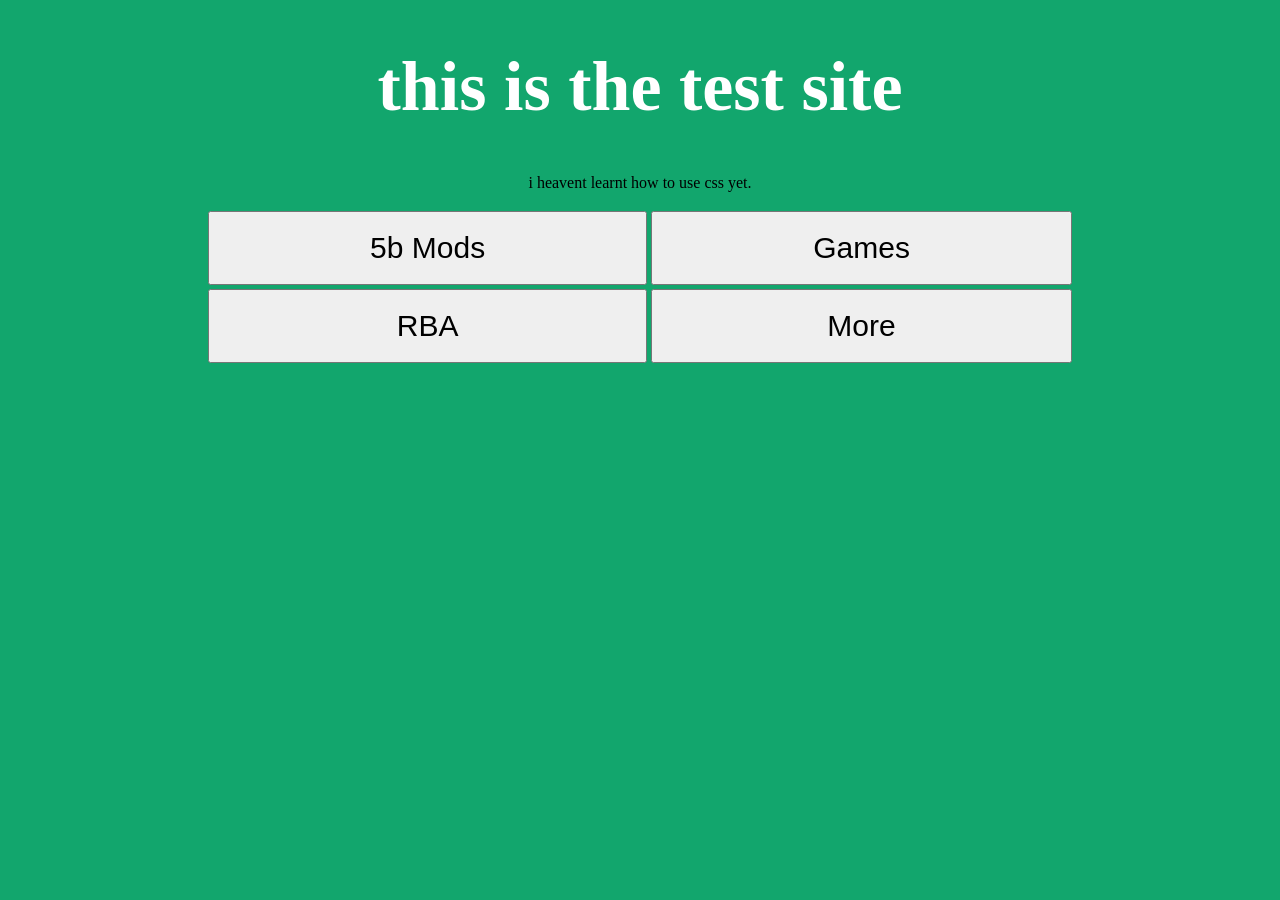
<file: index.html>
<!DOCTYPE html>
<html>
<body style="background-color:rgb(18, 166, 109);">
<script src="index.js"></script>
<center>

<h1 style="color:white; font-size: 70px;">this is the test site</h1>
<head>
    <link rel="stylesheet" href="style.css">
</head>
<p>i heavent learnt how to use css yet.</p>

<table>
    <tr><td><button class="game" onclick="manual_Send('/mods/5osc')">5b Mods</button></td>
    <td><button class="game">Games</button></td></tr>
    <tr><td><button class="game">RBA</button></td>
    <td><button class="game">More</button></td></tr>
</table>

</center>
</body>
</html>
</file>
<file: style.css>
button.game {
    font-size: 30px;
    padding: calc(2vh) calc(50vw/4);
    width: 100%;
    height:100%;
}
</file>
